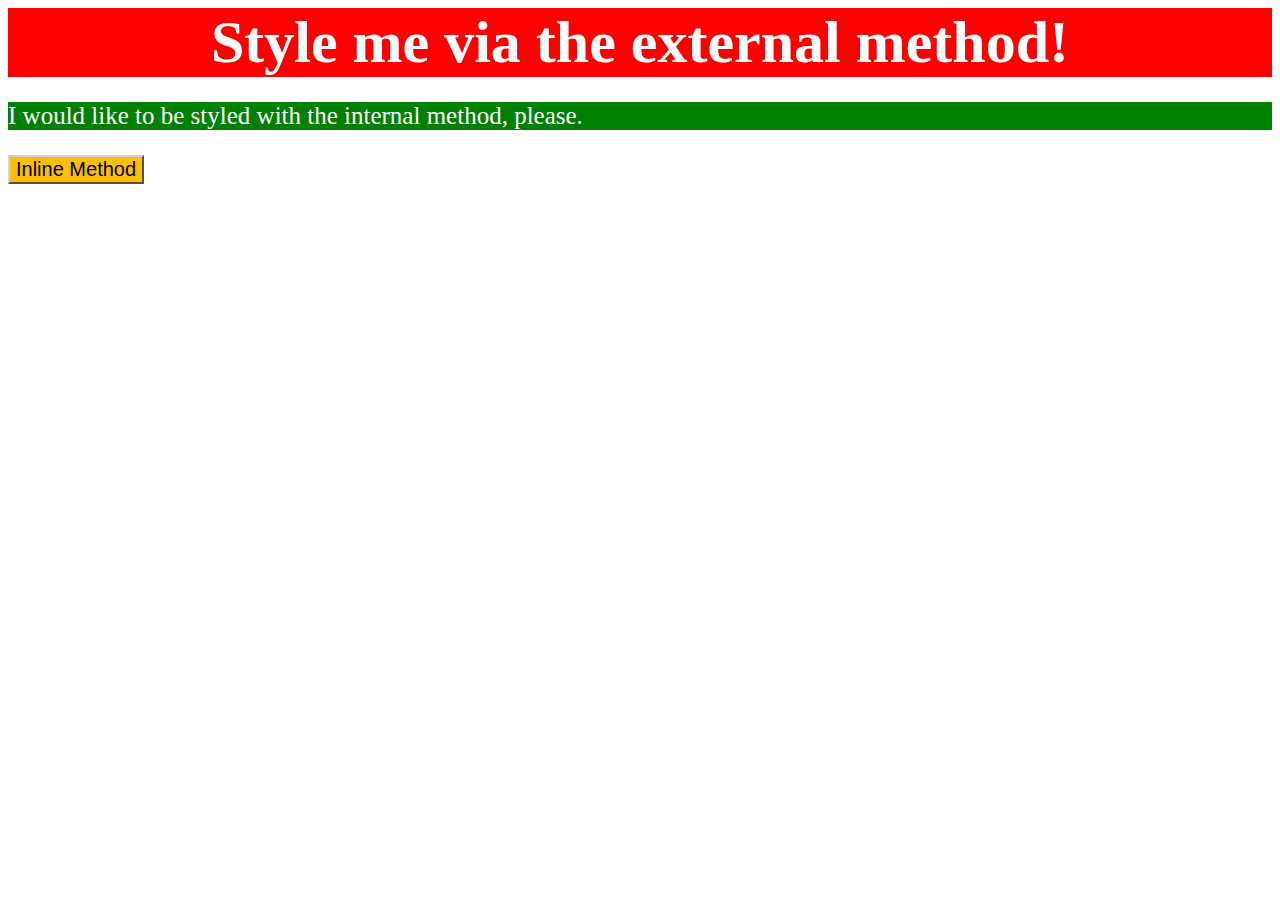
<file: foundations/intro-to-css/01-css-methods/index.html>
<!DOCTYPE html>
<html lang="en">
  <head>
    <link rel="stylesheet" href="./styles/style.css">
    <meta charset="UTF-8">
    <meta http-equiv="X-UA-Compatible" content="IE=edge">
    <meta name="viewport" content="width=device-width, initial-scale=1.0">
    <title>Methods for Adding CSS</title>
  </head>
  <body>
    <div>Style me via the external method!</div>
    <p>I would like to be styled with the internal method, please.</p>
    <button>Inline Method</button>
  </body>
</html>
</file>
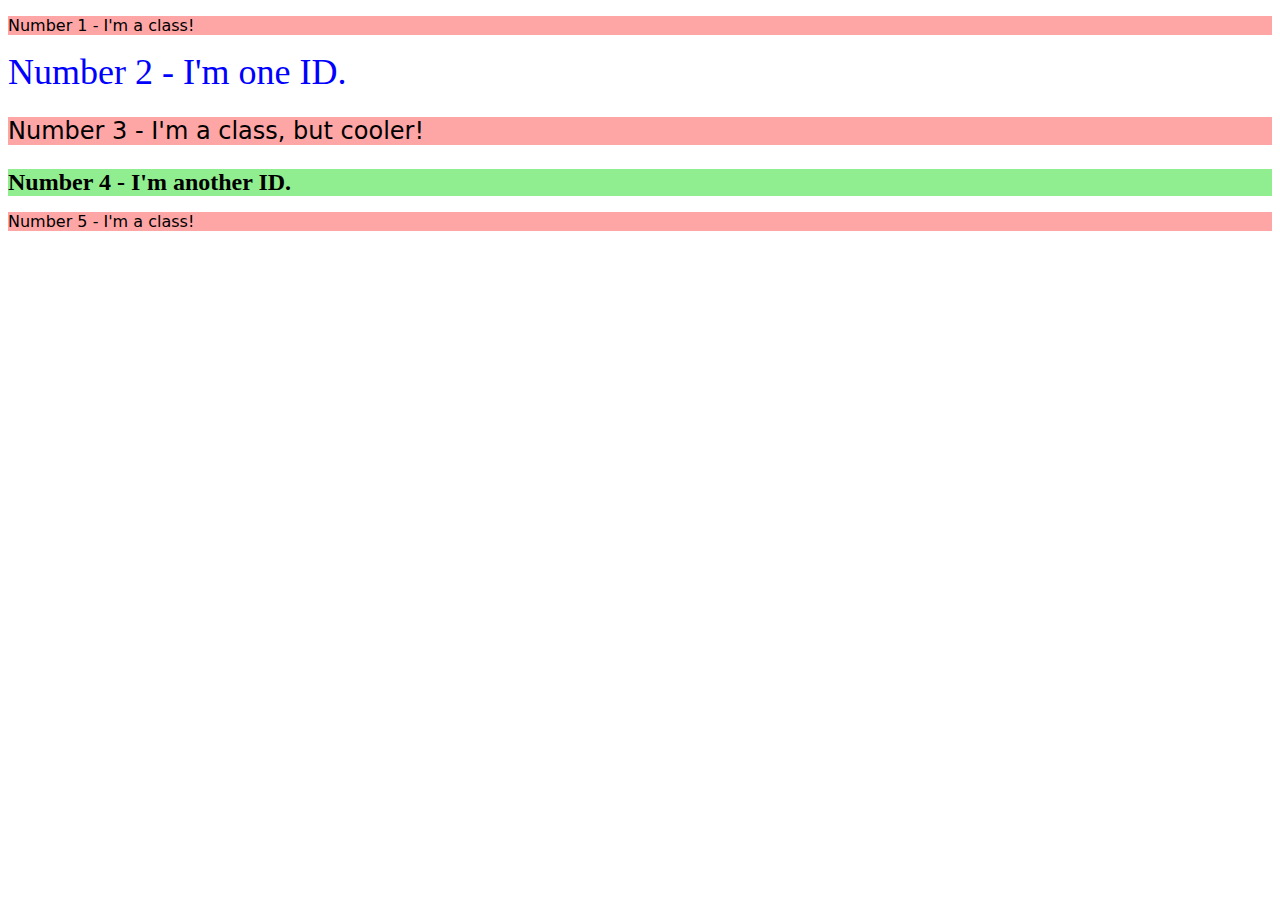
<file: foundations/intro-to-css/02-class-id-selectors/index.html>
<!DOCTYPE html>
<html lang="en">
  <head>
    <meta charset="UTF-8">
    <meta http-equiv="X-UA-Compatible" content="IE=edge">
    <meta name="viewport" content="width=device-width, initial-scale=1.0">
    <title>Class and ID Selectors</title>
    <link rel="stylesheet" href="style.css">
  </head>
  <body>
    <p class="number1">Number 1 - I'm a class!</p>
    <div id="number2">Number 2 - I'm one ID.</div>
    <p class="number3">Number 3 - I'm a class, but cooler!</p>
    <div id="number4">Number 4 - I'm another ID.</div>
    <p class="number5">Number 5 - I'm a class!</p>
  </body>
</html>
</file>
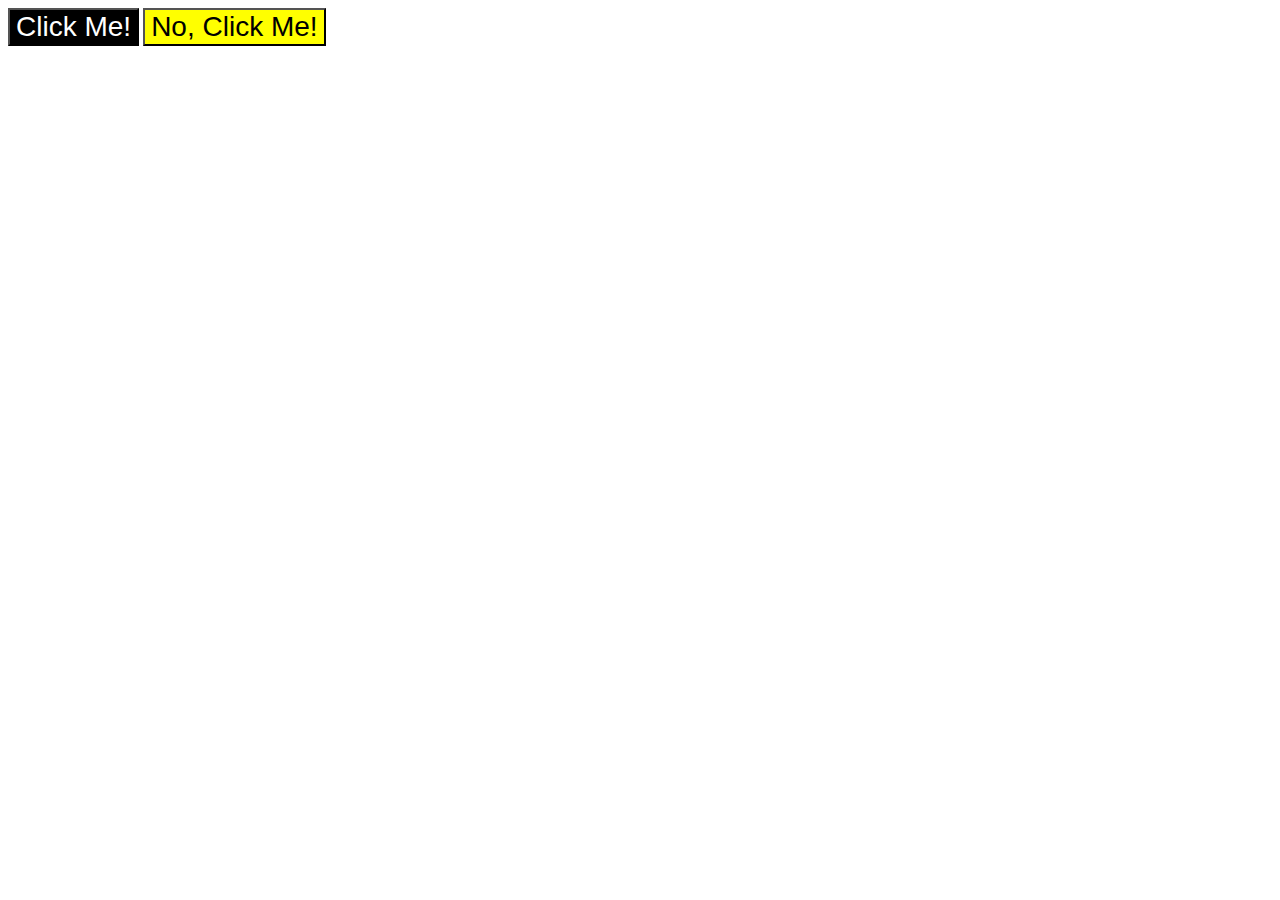
<file: foundations/intro-to-css/03-grouping-selectors/index.html>
<!DOCTYPE html>
<html lang="en">
  <head>
    <meta charset="UTF-8">
    <meta http-equiv="X-UA-Compatible" content="IE=edge">
    <meta name="viewport" content="width=device-width, initial-scale=1.0">
    <title>Grouping Selectors</title>
    <link rel="stylesheet" href="style.css">
  </head>
  <body>
    <button class="b1">Click Me!</button>
    <button class="b2">No, Click Me!</button>
  </body>
</html>
</file>
<file: foundations/intro-to-css/01-css-methods/styles/style.css>
div{
    color: white;
     background-color: red;
     font-family: serif;
     font-size:60px;
     text-align: center;
     font-weight: bold;
}
p{
    color:white;
    background-color: green;
    font-family:serif;
    font-size:25px;
}

button{
    background-color:rgb(248, 191, 4);
    font-size:20px;
    border-style:outset;
    border-left-color:lightgray;
    border-top-color:lightgray;
    border-right-color:rgba(128, 128, 128, 0.74);
    border-bottom-color:rgba(128, 128, 128, 0.74);
}
</file>
<file: foundations/intro-to-css/02-class-id-selectors/style.css>
p{
background-color:#fea6a6;
font-family:"Verdana","DejaVu Sans",sans-serif;
}

.number3{
font-size:24px;
}

#number2{
color: blue;
font-size:36px;
}

#number4{
    font-weight: bold;
    background-color:lightgreen;
    font-size:24px;
}
</file>
<file: foundations/intro-to-css/03-grouping-selectors/style.css>
.b1{
    color:white;
background-color:rgb(0,0,0)
}

.b2{
   background-color:yellow;
}

.b1,.b2{
    font-size:28px;
    font-family:"Helvetica","Times New Roman",sans-serif ;
}
</file>
